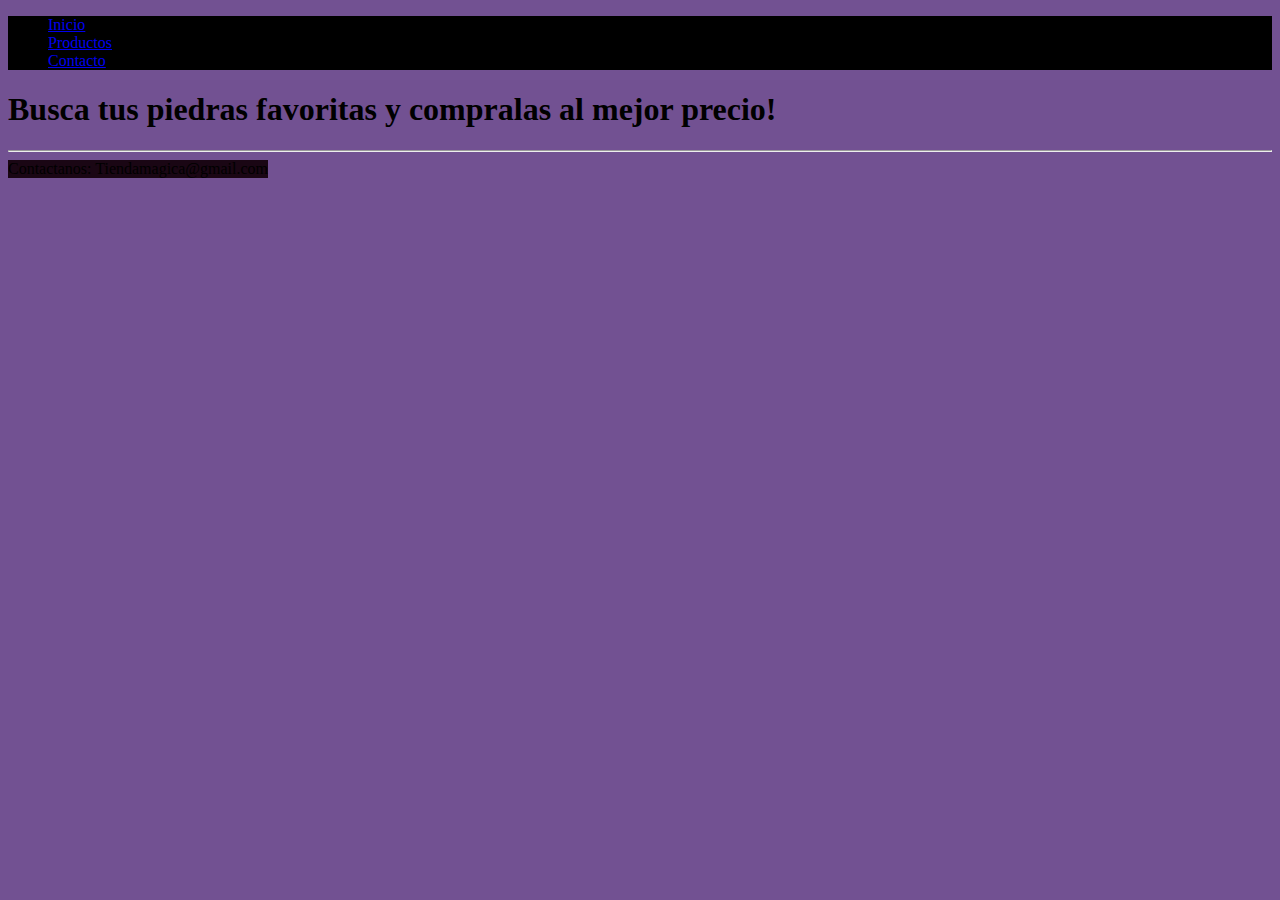
<file: index.html>
<!DOCTYPE html>
<html lang="en">

<head>
  <meta charset="UTF-8">
  <meta http-equiv="X-UA-Compatible" content="IE=edge">
  <meta name="viewport" content="width=device-width, initial-scale=1.0">
  <title>Inicio</title>

  <link href="https://cdn.jsdelivr.net/npm/bootstrap@5.0.2/dist/css/bootstrap.min.css" rel="stylesheet"
    integrity="sha384-EVSTQN3/azprG1Anm3QDgpJLIm9Nao0Yz1ztcQTwFspd3yD65VohhpuuCOmLASjC" crossorigin="anonymous">

  <link rel=StyleSheet href="./syles.css" type="text/css" media=screen>

</head>

<body>



  <ul class="nav justify-content-center">
    <li class="nav-item">
      <a class="nav-link" href="./index.html">Inicio</a>
    </li>
    <li class="nav-item">
      <a class="nav-link" href="./pages/productos.html">Productos</a>
    </li>


    <li class="nav-item">
      <a class="nav-link" href="./pages/contacto.html">Contacto</a>
    </li>

  </ul>



  <div class="container">
    <h1>Busca tus piedras favoritas y compralas al mejor precio!</h1>
    <hr>
  </div>


  <div class="footer">
    <footer class="text-center text-white fixed-bottom" style="background-color: #21081a;">

      <div class="text-center p-3" style="background-color: rgba(0, 0, 0, 0.2);">
        Contactanos:
        <a class="text-white">Tiendamagica@gmail.com</a>
      </div>

    </footer>
  </div>


  <script src="https://cdn.jsdelivr.net/npm/bootstrap@5.0.2/dist/js/bootstrap.bundle.min.js"
    integrity="sha384-MrcW6ZMFYlzcLA8Nl+NtUVF0sA7MsXsP1UyJoMp4YLEuNSfAP+JcXn/tWtIaxVXM" crossorigin="anonymous">
  </script>

  <script src="../productos.json"></script>
  <script src="./index.js"></script>


</body>

</html>
</file>
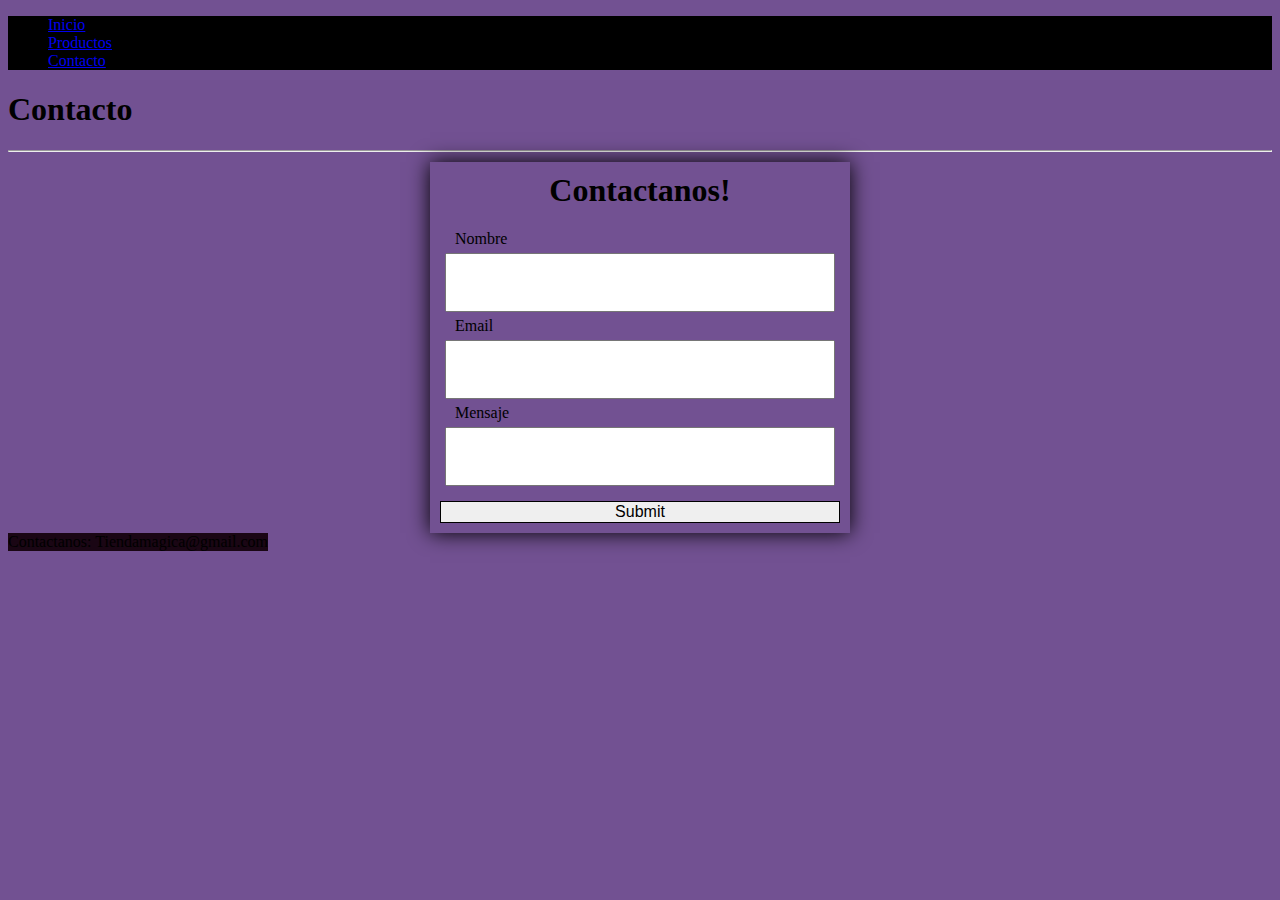
<file: pages/contacto.html>
<!DOCTYPE html>
<html lang="en">

<head>
    <meta charset="UTF-8">
    <meta http-equiv="X-UA-Compatible" content="IE=edge">
    <meta name="viewport" content="width=device-width, initial-scale=1.0">
    <title>Contacto</title>

    <link href="https://cdn.jsdelivr.net/npm/bootstrap@5.0.2/dist/css/bootstrap.min.css" rel="stylesheet"
        integrity="sha384-EVSTQN3/azprG1Anm3QDgpJLIm9Nao0Yz1ztcQTwFspd3yD65VohhpuuCOmLASjC" crossorigin="anonymous">

    <link rel=StyleSheet href="../syles.css" type="text/css" media=screen>


</head>

<body> 

    

  <ul class="nav justify-content-center">
    <li class="nav-item">
      <a class="nav-link" href="../index.html">Inicio</a>
    </li>
    <li class="nav-item">
      <a class="nav-link" href="./productos.html">Productos</a>
    </li>
    
    <li class="nav-item">
      <a class="nav-link" href="./contacto.html">Contacto</a>
    </li>
  </ul>

  <div class="container">
    <h1>Contacto</h1>
    <hr>
  </div>


<form action="" class="formulario">
<H1 class="formularioTitulo">Contactanos!</H1>
<label for="" class="formularioLabel">Nombre</label>
  <input type="text" class="formularioInput">
  <label for="" class="formularioLabel">Email</label>
  <input type="text" class="formularioInput">
  <label for="" class="formularioLabel">Mensaje</label>
  <input type="text" class="formularioInput">
  
  <input type="submit" class="formularioEnviar">
</form>


<div class="footer">
  <footer class="text-center text-white fixed-bottom" style="background-color: #21081a;">


    <div class="text-center p-3" style="background-color: rgba(0, 0, 0, 0.2);">
      Contactanos:
      <a class="text-white">Tiendamagica@gmail.com</a>
    </div>

  </footer>
</div>

    <script src="https://cdn.jsdelivr.net/npm/bootstrap@5.0.2/dist/js/bootstrap.bundle.min.js"
        integrity="sha384-MrcW6ZMFYlzcLA8Nl+NtUVF0sA7MsXsP1UyJoMp4YLEuNSfAP+JcXn/tWtIaxVXM" crossorigin="anonymous">
    </script>

<script src="../index.js"></script>

</body>

</html>
</file>
<file: syles.css>
body{
    background-color: rgb(114, 81, 146);
}



.inicio{
    display: grid;
    grid-template-rows: auto, auto;

}

.principal{
    grid-row: 2/3;
}



.nav.justify-content-center{
    background-color: black;

}


.menu {
    font-size: 15px;
    background-color: black;
      color: antiquewhite;
}

.lista {
    display: inline-flex;
    
}

#consulta{
    margin-top: 5px;
    height: 20px;
    width: 200px;
}


.rojo {
    background-color: red;
}

#agregar.boton-agregar{
    width: 150px;
    height: auto;
}


.cristales{
    background-color: rgb(114, 81, 146);
    display: grid;
    grid-template-columns: min-content;
    text-align: center;
}

.piedras{
    grid-column: none;
    width: 500px;
}

#contenedorProductos{
    background-color: rgb(114, 81, 146);
    text-align: center;
}

.boton-agregar{
    width: 100px;
    height: 20px;
}

.img{
    width: 300px;
    margin: 10px;
}

.nombrecristal{
    background-color: antiquewhite ;
    margin: 10px;
    height: 50px;
    text-align: center;
}




/* contacto */

.contacto{
    background-color: rgb(114, 81, 146);
   
}

.formulario{
    width: 400px;
    margin: auto;
    max-width: 100%;
    margin-top: 10px;
    padding: 10px;
    box-shadow: 0 0 20px;
    position: relative;

}

.formularioTitulo{
    text-align: center;
    margin-top: 0;
    
}


.formularioEnviar {
    display:  block;
    width: 100%;
    border:  1px solid;
    font-size:  1em;
    margin: inherit;
}

.formularioInput{
    padding: 20px;
    margin: 5px;
    width: -webkit-fill-available;
}

.formularioLabel{
    padding-left:  15px;
}


#productosContainer{
    display: grid;
    grid-template-columns: auto auto auto;
    margin-top: 20px;
}


.footer{
    display: flex;

}

.table__img{
    width: 200px;
    height: 200px;
}


.tab-content>.active {
    display: block;
    height: 500px;}
</file>
